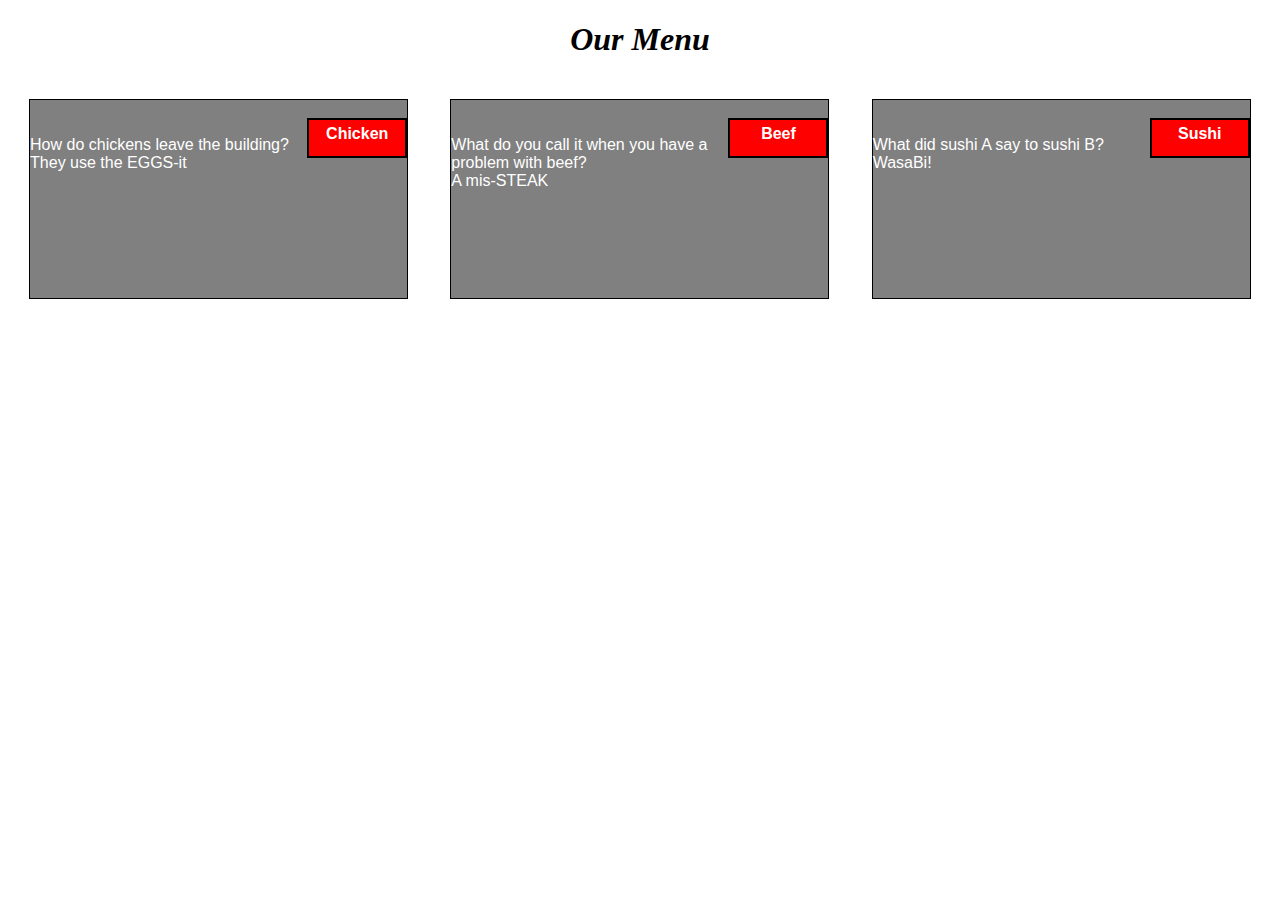
<file: mod2-Sol/index.html>
<!DOCTYPE html>
<html>
<head>
<meta charset="utf-8">
<meta name="viewport" content="width=device-width, initial-scale=1">
<link rel="stylesheet" href="style.css" />
<title>Menu</title>

</head>

<body>
  
<h1>Our Menu</h1>

<section>
	<div class="row">
      <div class="col-lg-4 col-md-6 col-sm-12">
<!--   	<h2>"Chickens are like potato chips , you can never have just one."</h2>
 -->  	<p>
  	<span class="design">Chicken</span>
  	 How do chickens leave the building? 
  They use the EGGS-it</p>
      </div>
   </div>
</section>
	


<section>
	<div class="row">
  <div class="col-lg-4 col-md-6 col-sm-12">
<!--   	 <h2>"Nice to MEAT you!"</h2>
 -->  	 <p>
  	<span class="design">Beef</span>
  	What do you call it when you have a problem with beef?
   A mis-STEAK</p></div>
</div>
</section>

<section>
	<div class="row">
  <div class="col-lg-4 col-md-12 col-sm-12">
<!--   	 <h2>"Keep your friend close and your sushi closer."</h2>
 -->  	<p>
  	<span class="design">Sushi</span>
  	What did sushi A say to sushi B? 
  WasaBi!</p></div>
</div>
</section>

</body>
</html>
</file>
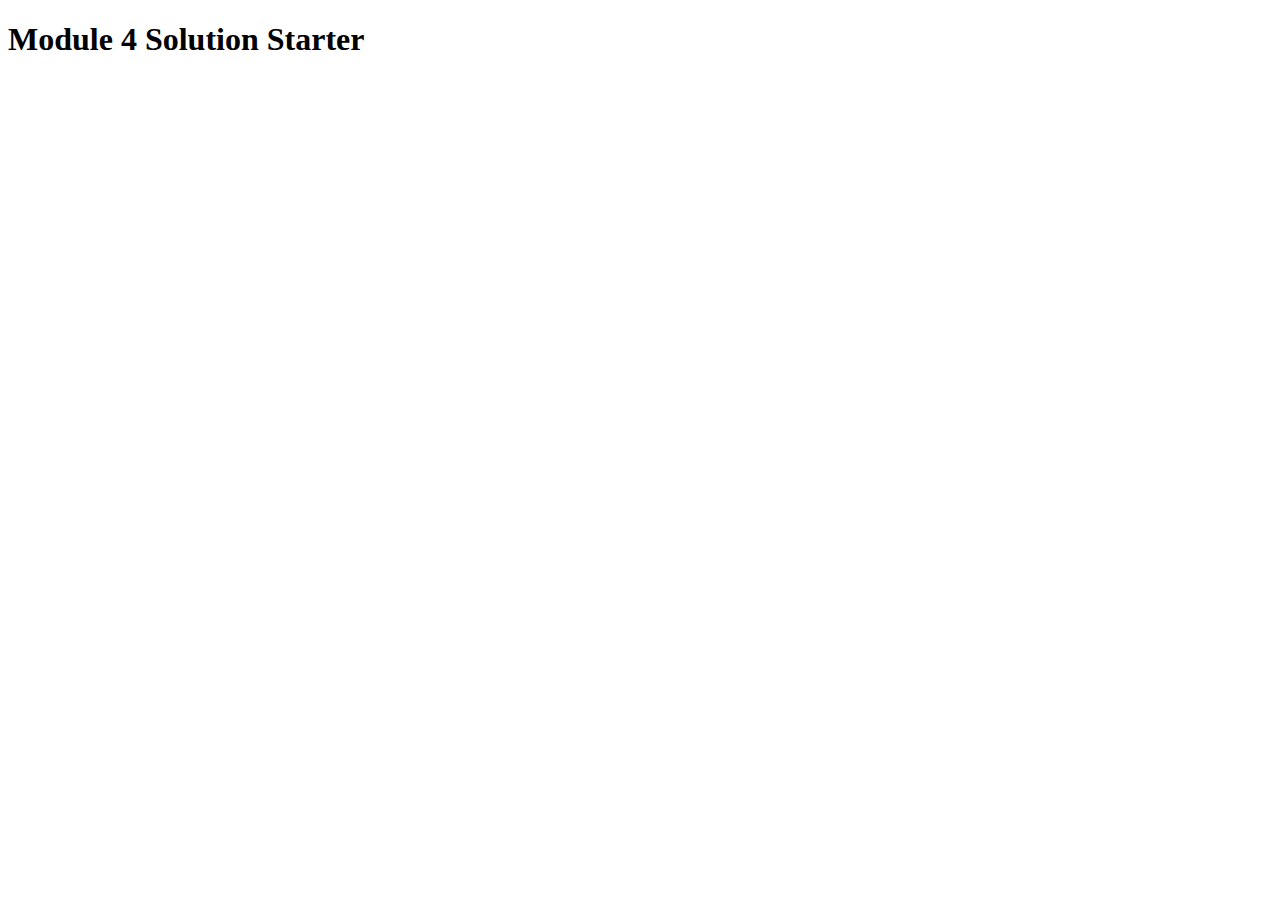
<file: mod4-Sol/index.html>
<!DOCTYPE html>
<html>
<head>
  <meta charset="utf-8">
  <title>Module 4 Solution Starter</title>
  <script src="SpeakHello.js"></script>
  <script src="SpeakGoodBye.js"></script>
  <script src="script.js"></script>
</head>
<body>
  <h1>Module 4 Solution Starter</h1>
</body>
</html>
</file>
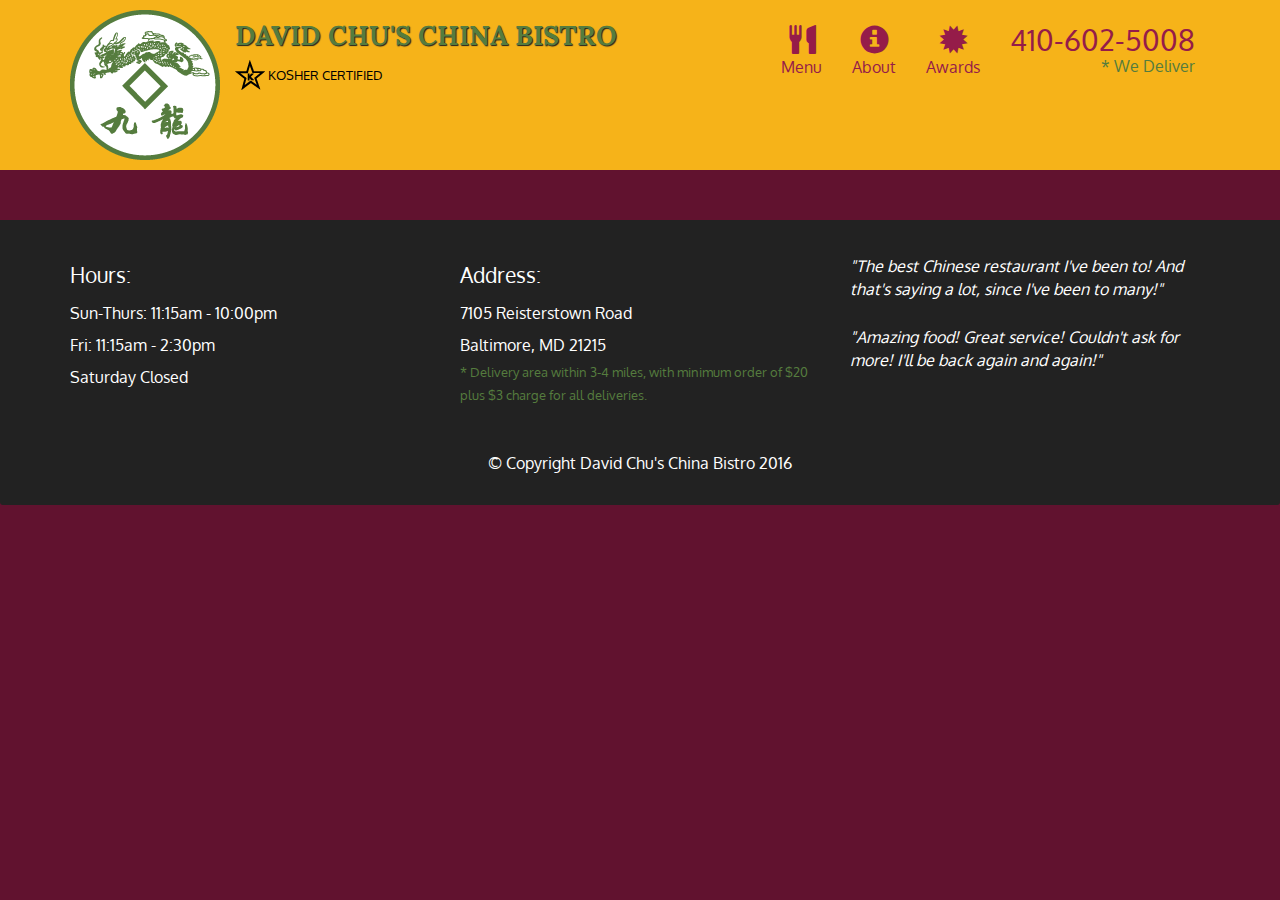
<file: mod5-Sol/index.html>
<!doctype html>
<html lang="en">
  <head>
    <meta charset="utf-8">
    <meta http-equiv="X-UA-Compatible" content="IE=edge">
    <meta name="viewport" content="width=device-width, initial-scale=1">
    <title>David Chu's China Bistro</title>
    <link rel="stylesheet" href="css/bootstrap.min.css">
    <link rel="stylesheet" href="css/styles.css">
    <link href='https://fonts.googleapis.com/css?family=Oxygen:400,300,700' rel='stylesheet' type='text/css'>
    <link href='https://fonts.googleapis.com/css?family=Lora' rel='stylesheet' type='text/css'>
  </head>
<body>
  <header>
    <nav id="header-nav" class="navbar navbar-default">
      <div class="container">
        <div class="navbar-header">
          <a href="index.html" class="pull-left visible-md visible-lg">
            <div id="logo-img" alt="Logo image"></div>
          </a>

          <div class="navbar-brand">
            <a href="index.html"><h1>David Chu's China Bistro</h1></a>
            <p>
              <img src="images/star-k-logo.png" alt="Kosher certification">
              <span>Kosher Certified</span>
            </p>
          </div>

          <button id="navbarToggle" type="button" class="navbar-toggle collapsed" data-toggle="collapse" data-target="#collapsable-nav" aria-expanded="false">
            <span class="sr-only">Toggle navigation</span>
            <span class="icon-bar"></span>
            <span class="icon-bar"></span>
            <span class="icon-bar"></span>
          </button>
        </div>
        
        <div id="collapsable-nav" class="collapse navbar-collapse">
           <ul id="nav-list" class="nav navbar-nav navbar-right">
            <li id="navHomeButton" class="visible-xs active">
              <a href="index.html">
                <span class="glyphicon glyphicon-home"></span> Home</a>
            </li>
            <li id="navMenuButton">
              <a href="#" onclick="$dc.loadMenuCategories();">
                <span class="glyphicon glyphicon-cutlery"></span><br class="hidden-xs"> Menu</a>
            </li>
            <li>
              <a href="#">
                <span class="glyphicon glyphicon-info-sign"></span><br class="hidden-xs"> About</a>
            </li>
            <li>
              <a href="#">
                <span class="glyphicon glyphicon-certificate"></span><br class="hidden-xs"> Awards</a>
            </li>
            <li id="phone" class="hidden-xs">
              <a href="tel:410-602-5008">
                <span>410-602-5008</span></a><div>* We Deliver</div>
            </li>
          </ul><!-- #nav-list -->
        </div><!-- .collapse .navbar-collapse -->
      </div><!-- .container -->
    </nav><!-- #header-nav -->
  </header>

  <div id="call-btn" class="visible-xs">
    <a class="btn" href="tel:410-602-5008">
    <span class="glyphicon glyphicon-earphone"></span>
    410-602-5008
    </a>
  </div>
  <div id="xs-deliver" class="text-center visible-xs">* We Deliver</div>

  <div id="main-content" class="container"></div>

  <footer class="panel-footer">
    <div class="container">
      <div class="row">
        <section id="hours" class="col-sm-4">
          <span>Hours:</span><br>
          Sun-Thurs: 11:15am - 10:00pm<br>
          Fri: 11:15am - 2:30pm<br>
          Saturday Closed
          <hr class="visible-xs">
        </section>
        <section id="address" class="col-sm-4">
          <span>Address:</span><br>
          7105 Reisterstown Road<br>
          Baltimore, MD 21215
          <p>* Delivery area within 3-4 miles, with minimum order of $20 plus $3 charge for all deliveries.</p>
          <hr class="visible-xs">
        </section>
        <section id="testimonials" class="col-sm-4">
          <p>"The best Chinese restaurant I've been to! And that's saying a lot, since I've been to many!"</p>
          <p>"Amazing food! Great service! Couldn't ask for more! I'll be back again and again!"</p>
        </section>
      </div>
      <div class="text-center">&copy; Copyright David Chu's China Bistro 2016</div>
    </div>
  </footer>

  <!-- jQuery (Bootstrap JS plugins depend on it) -->
  <script src="js/jquery-2.1.4.min.js"></script>
  <script src="js/bootstrap.min.js"></script>
  <script src="js/ajax-utils.js"></script>
  <script src="js/script.js"></script>
</body>
</html>
</file>
<file: mod2-Sol/style.css>
* {
  box-sizing: border-box;
}
h1 {
  margin-bottom: 25px;
  text-align: center;
  font-style: italic;
}
/*h2{
    font-size: 100%;
  text-align: left;
  font-style: italic;
  background-color: white;
  color:red;
}*/

p {
  border: 1px solid black;
  background-color: gray;
  width: 90%;
  height: 200px;
  margin-right: auto;
  margin-left: auto;
  font-family: Helvetica;
  font-style: bold;
  color: white;
  white-space: pre-line;  /*To insert line break before an element*/
  align-items: center;  
  position: relative;

}
.design {
  overflow: none;
  text-align: center;
  border: 2px solid black;
  width: 100px;
  height: 40px;
  padding: 5px;
  float: right;
  margin-right: 0px;
  margin-top: 0px;
  font-weight: bold;
  position: relative;
  background-color: red;
}
/* Simple Responsive Framework. */
.row {
  width: 100%;
}


/*For a Desktop */
@media (min-width: 992px) {
  .col-lg-1, .col-lg-2, .col-lg-3, .col-lg-4, .col-lg-5, .col-lg-6, .col-lg-7, .col-lg-8, .col-lg-9, .col-lg-10, .col-lg-11, .col-lg-12 {
    float: left;
  }
  .col-lg-1 {
    width: 8.33%;
  }
  .col-lg-2 {
    width: 16.66%;
  }
  .col-lg-3 {
    width: 25%;
  }
  .col-lg-4 {
    width: 33.33%;
  }
  .col-lg-5 {
    width: 41.66%;
  }
  .col-lg-6 {
    width: 50%;
  }
  .col-lg-7 {
    width: 58.33%;
  }
  .col-lg-8 {
    width: 66.66%;
  }
  .col-lg-9 {
    width: 74.99%;
  }
  .col-lg-10 {
    width: 83.33%;
  }
  .col-lg-11 {
    width: 91.66%;
  }
  .col-lg-12 {
    width: 100%;
  }
}
 
/*For a Tablet*/
@media (min-width: 768px) and (max-width: 991px) {
  .col-md-1, .col-md-2, .col-md-3, .col-md-4, .col-md-5, .col-md-6, .col-md-7, .col-md-8, .col-md-9, .col-md-10, .col-md-11, .col-md-12 {
    float: left;
  }
  .col-md-1 {
    width: 8.33%;
  }
  .col-md-2 {
    width: 16.66%;
  }
  .col-md-3 {
    width: 25%;
  }
  .col-md-4 {
    width: 33.33%;
  }
  .col-md-5 {
    width: 41.66%;
  }
  .col-md-6 {
    width: 50%;
  }
  .col-md-7 {
    width: 58.33%;
  }
  .col-md-8 {
    width: 66.66%;
  }
  .col-md-9 {
    width: 74.99%;
  }
  .col-md-10 {
    width: 83.33%;
  }
  .col-md-11 {
    width: 91.66%;
  }
  .col-md-12 {
    width: 100%;
  }
}

  
/*For Mobile devices*/
  @media (max-width: 767px) {
  .col-sm-1, .col-sm-2, .col-sm-3, .col-sm-4, .col-sm-5, .col-sm-6, .col-sm-7, .col-sm-8, .col-sm-9, .col-sm-10, .col-sm-11, .col-sm-12 {
    float: left;
  }
  .col-sm-1 {
    width: 8.33%;
  }
  .col-sm-2 {
    width: 16.66%;
  }
  .col-sm-3 {
    width: 25%;
  }
  .col-sm-4 {
    width: 33.33%;
  }
  .col-sm-5 {
    width: 41.66%;
  }
  .col-sm-6 {
    width: 50%;
  }
  .col-sm-7 {
    width: 58.33%;
  }
  .col-sm-8 {
    width: 66.66%;
  }
  .col-sm-9 {
    width: 74.99%;
  }
  .col-sm-10 {
    width: 83.33%;
  }
  .col-sm-11 {
    width: 91.66%;
  }
  .col-sm-12 {
    width: 100%;
  }
}
</file>
<file: mod5-Sol/css/styles.css>
body {
  font-size: 16px;
  color: #fff;
  background-color: #61122f;
  font-family: 'Oxygen', sans-serif;
}

/** HEADER **/
#header-nav {
  background-color: #f6b319;
  border-radius: 0;
  border: 0;
}

#logo-img {
  background: url('../images/restaurant-logo_large.png') no-repeat;
  width: 150px;
  height: 150px;
  margin: 10px 15px 10px 0;
}

.navbar-brand {
  padding-top: 25px;
}
.navbar-brand h1 { /* Restaurant name */
  font-family: 'Lora', serif;
  color: #557c3e;
  font-size: 1.5em;
  text-transform: uppercase;
  font-weight: bold;
  text-shadow: 1px 1px 1px #222;
  margin-top: 0;
  margin-bottom: 0;
  line-height: .75;
}
.navbar-brand a:hover, .navbar-brand a:focus {
  text-decoration: none;
}
.navbar-brand p { /* Kosher cert */
  color: #000;
  text-transform: uppercase;
  font-size: .7em;
  margin-top: 15px;
}
.navbar-brand p span { /* Star-K */
  vertical-align: middle;
}

#nav-list {
  margin-top: 10px;
}
#nav-list a {
  color: #951C49;
  text-align: center;
}
#nav-list a:hover {
  background: #E7E7E7;
}
#nav-list a span {
  font-size: 1.8em;
}

#phone {
  margin-top: 5px;
}
#phone a { /* Phone number */
  text-align: right;
  padding-bottom: 0;
}
#phone div { /* We Deliver */
  color: #557c3e;
  text-align: right;
  padding-right: 15px;
}

.navbar-header button.navbar-toggle, .navbar-header .icon-bar {
  border: 1px solid #61122f;
}
.navbar-header button.navbar-toggle {
  clear: both;
  margin-top: -30px;
}
/* END HEADER */

/* FOOTER */
.panel-footer {
  margin-top: 30px;
  padding-top: 35px;
  padding-bottom: 30px;
  background-color: #222;
  border-top: 0;
}
.panel-footer div.row {
  margin-bottom: 35px;
}
#hours, #address {
  line-height: 2;
}
#hours > span, #address > span {
  font-size: 1.3em;
}
#address p {
  color: #557c3e;
  font-size: .8em;
  line-height: 1.8;
}
#testimonials {
  font-style: italic;
}
#testimonials p:nth-child(2) {
  margin-top: 25px;
}
/* END FOOTER */



/* HOME PAGE */
.container .jumbotron {
  box-shadow: 0 0 50px #3F0C1F;
  border: 2px solid #3F0C1F;
}

#menu-tile, #specials-tile, #map-tile {
  height: 250px;
  width: 100%;
  margin-bottom: 15px;
  position: relative;
  border: 2px solid #3F0C1F;
  overflow: hidden;
}
#menu-tile:hover, #specials-tile:hover, #map-tile:hover {
  box-shadow: 0 1px 5px 1px #cccccc;
}
#menu-tile {
  background: url('../images/menu-tile.jpg') no-repeat;
  background-position: center;
}
#specials-tile {
  background: url('../images/specials-tile.jpg') no-repeat;
  background-position: center;
}
#menu-tile span, #specials-tile span, #map-tile span {
  position: absolute;
  bottom: 0;
  right: 0;
  width: 100%;
  text-align: center;
  font-size: 1.6em;
  text-transform: uppercase;
  background-color: #000;
  color: #fff;
  opacity: .8;
}
/* END HOME PAGE */

/* MENU CATEGORIES PAGE */
.category-tile { 
  position: relative;
  border: 2px solid #3F0C1F;
  overflow: hidden;
  width: 200px;
  height: 200px;
  margin: 0 auto 15px;
}
.category-tile span {
  position: absolute;
  bottom: 0;
  right: 0;
  width: 100%;
  text-align: center;
  font-size: 1.2em;
  text-transform: uppercase;
  background-color: #000;
  color: #fff;
  opacity: .8;
}
.category-tile:hover {
  box-shadow: 0 1px 5px 1px #cccccc;
}

#menu-categories-title + div {
  margin-bottom: 50px;
}
/* END MENU CATEGORIES PAGE */

/* SINGLE CATEGORY PAGE */
.menu-item-tile {
  margin-bottom: 25px;
}
.menu-item-tile hr {
  width: 80%;
}
.menu-item-tile .menu-item-price {
  font-size: 1.1em;
  text-align: right;
  margin-top: -15px;
  margin-right: -15px;
}
.menu-item-tile .menu-item-price span {
  font-size: .6em;
}
.menu-item-photo {
  position: relative;
  border: 2px solid #3F0C1F; 
  overflow: hidden;
  padding: 0;
  margin-right: -15px;
  margin-left: auto;
  margin-bottom: 20px;
  max-width: 250px;
}
.menu-item-photo div {
  position: absolute;
  bottom: 0;
  right: 0;
  width: 80px;
  background-color: #557c3e;
  text-align: center;
}
.menu-item-description {
  padding-right: 30px;
}
h3.menu-item-title {
  margin: 0 0 10px;
}
.menu-item-details {
  font-size: .9em;
  font-style: italic;
}
/* END SINGLE CATEGORY PAGE */


/********** Large devices only **********/
@media (min-width: 1200px) {
  .container .jumbotron {
    background: url('../images/jumbotron_1200.jpg') no-repeat;
    height: 675px;
  }
}

/********** Medium devices only **********/
@media (min-width: 992px) and (max-width: 1199px) {
  /* Header */
  #logo-img {
    background: url('../images/restaurant-logo_medium.png') no-repeat;
    width: 100px;
    height: 100px;
    margin: 5px 5px 5px 0;
  }
  /* End Header */

  /* Home Page */
  .container .jumbotron {
    background: url('../images/jumbotron_992.jpg') no-repeat;
    height: 558px;
  }
  /* End Home Page */
}

/********** Small devices only **********/
@media (min-width: 768px) and (max-width: 991px) {
  /* Home Page */
  .container .jumbotron {
    background: url('../images/jumbotron_768.jpg') no-repeat;
    height: 432px;
  }
  /* End Home Page */
}

/********** Extra small devices only **********/
@media (max-width: 767px) {
  /* Header */
  .navbar-brand {
    padding-top: 10px;
    height: 80px;
  }
  .navbar-brand h1 { /* Restaurant name */
    padding-top: 10px;
    font-size: 5vw; /* 1vw = 1% of viewport width */
  }
  .navbar-brand p { /* Kosher cert */
    font-size: .6em;
    margin-top: 12px;
  }
  .navbar-brand p img { /* Star-K */
    height: 20px;
  }

  #collapsable-nav a { /* Collapsed nav menu text */
    font-size: 1.2em;
  }
  #collapsable-nav a span { /* Collapsed nav menu glyph */
    font-size: 1em;
    margin-right: 5px;
  }

  #call-btn > a {
    font-size: 1.5em;
    display: block;
    margin: 0 20px;
    padding: 10px;
    border: 2px solid #fff;
    background-color: #f6b319;
    color: #951c49;
  }
  #xs-deliver {
    margin-top: 5px;
    font-size: .7em;
    letter-spacing: .1em;
    text-transform: uppercase;
  }
  /* End Header */

  /* Footer */
  .panel-footer section {
    margin-bottom: 30px;
    text-align: center;
  }
  .panel-footer section:nth-child(3) {
    margin-bottom: 0; /* margin already exists on the whole row */
  }
  .panel-footer section hr {
    width: 50%;
  }
  /* End Footer */

  /* Home Page */
  .container .jumbotron {
    margin-top: 30px;
    padding: 0;
  }
  #menu-tile, #specials-tile {
    width: 360px;
    margin: 0 auto 15px;
  }

  .menu-item-photo {
    margin-right: auto;
  }
  .menu-item-tile .menu-item-price {
    text-align: center;
  }
  .menu-item-description {
    text-align: center;;
  }
}


/********** Super extra small devices Only :-) (e.g., iPhone 4) **********/
@media (max-width: 479px) {
  /* Header */
  .navbar-brand h1 { /* Restaurant name */
    padding-top: 5px;
    font-size: 6vw;
  }
  /* End Header */
  
  /* Home page */
  #menu-tile, #specials-tile {
    width: 280px;
    margin: 0 auto 15px;
  }

  .col-xxs-12 {
    position: relative;
    min-height: 1px;
    padding-right: 15px;
    padding-left: 15px;
    float: left;
    width: 100%;
  }
}
</file>
